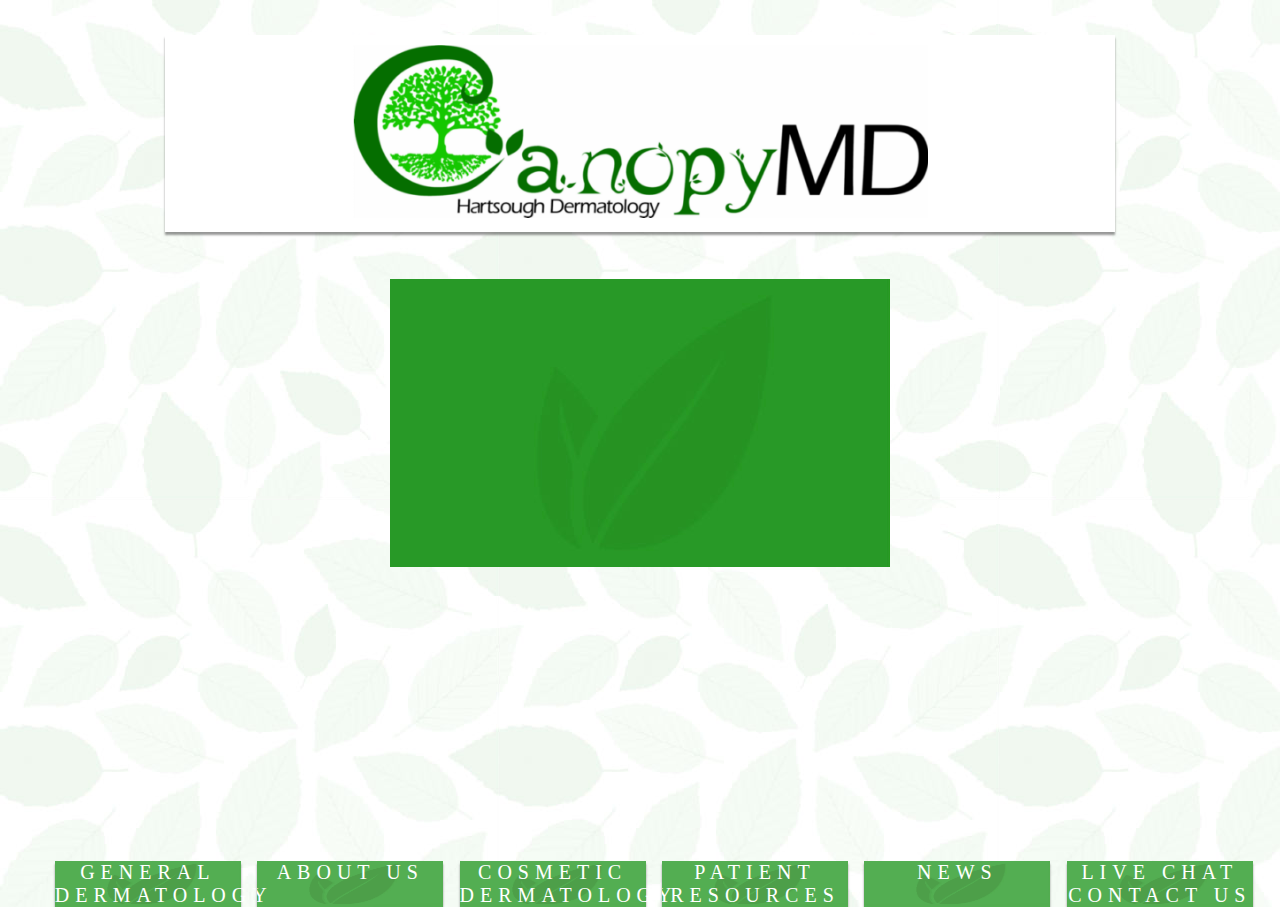
<file: index.html>
<!DOCTYPE html>
<html>
	<head>
		<meta http-equiv="X-UA-Compatible" content="IE=edge" />
		<script type="text/javascript" src="script.js"></script>
		<link href='style.css' rel='stylesheet' type='text/css' />	
	</head>
	<body>
		<div id="wrapper">
			<div id="header">
				<img src="logo.png" />
			</div>
            <div id="center-image">
                <img class="slide" src="icon.jpg" />
            </div>
			<div id="main-links">
                <ul class="footer-links">
                    <li><a href="general-dermatology" title="General Dermatology" class="main-nav" id="left1">General<br />Dermatology</a></li>
                    <li><a href="about" title="About Us" class="main-nav" id="middle1">About Us<br />&nbsp;</a></li>
                    <li><a href="cosmetic-dermatology" title="Cosmetic Dermatology" class="main-nav" id="right1">Cosmetic<br />Dermatology</a></li>
                    <li><a href="resources" title="Patient Resources" class="main-nav" id="left2">Patient<br />Resources</a></li>
                    <li><a href="news" title="News" class="main-nav" id="middle2">News<br />&nbsp;</a></li>
                    <li><a href="contact" title="Live Chat / Contact Us" class="main-nav" id="right2">Live Chat<br />Contact Us</a></li>
                </ul>
			</div>
			<div class="sub" id="general-dermatology">
                <div class="pic" style="background-image: url('3.png')"></div>
			</div>
			<div class="sub" id="about">
				<div class="pic" style="background-image: url('about.jpg')">&nbsp;</div>
				<a href="/about/staff" title="Our Staff" class="main-nav" id="middle1">Our Staff<br />&nbsp;</a> 
				<div class="pic" style="background-image: url('canopy2.jpg')" id="right1">&nbsp;</div>
			</div>
			<div class="sub" id="cosmetic-dermatology">
                <div class="pic" style="background-image: url('icon1.png')"></div>
			</div>
			<div class="sub" id="resources">
                <div class="pic" style="background-image: url('canopy2.jpg')"></div>
			</div>
			<div class="sub" id="news">
                <div class="pic" style="background-image: url('leaf-icon.png')"></div>
			</div>
			<div class="sub" id="contact">
                <div class="pic" style="background-image: url('Fotolia_50846211_Subscription_Monthly_M.jpg')"></div>
			</div>
		</div>
	</body>
</html>
</file>
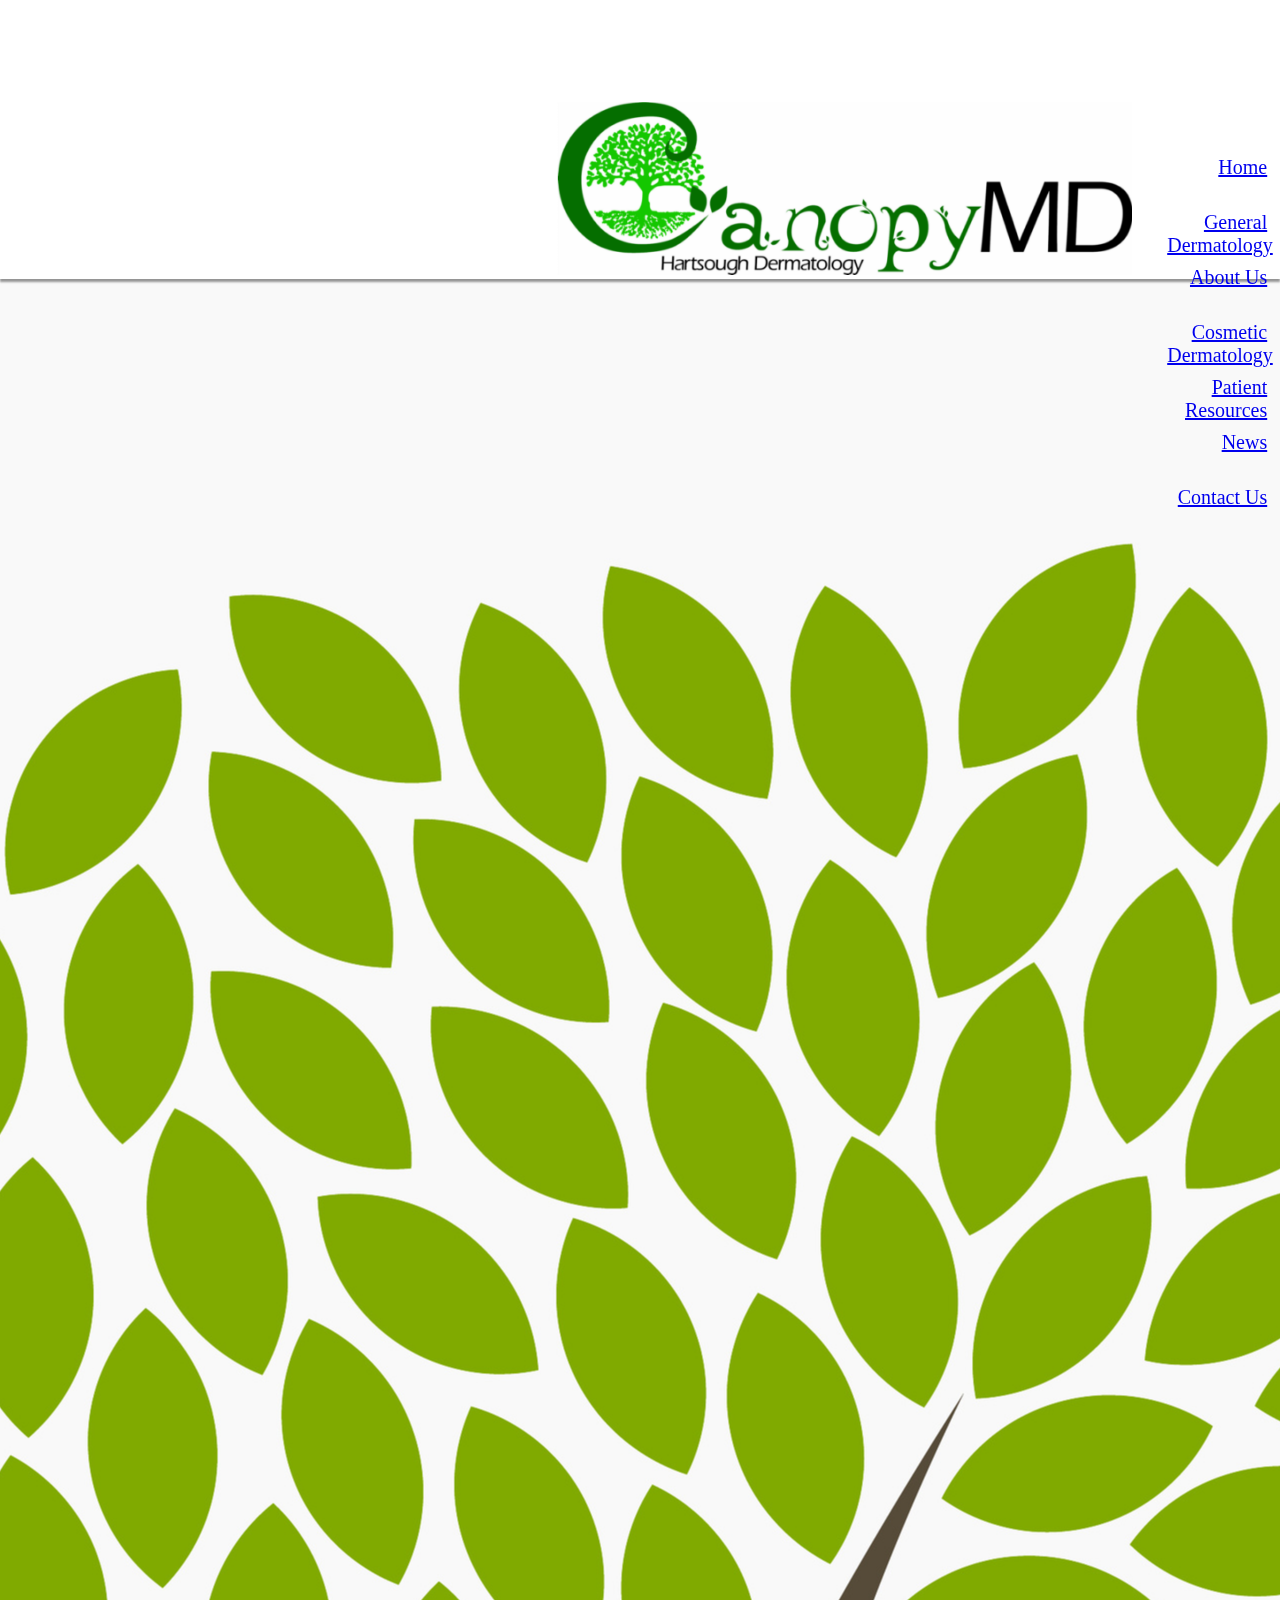
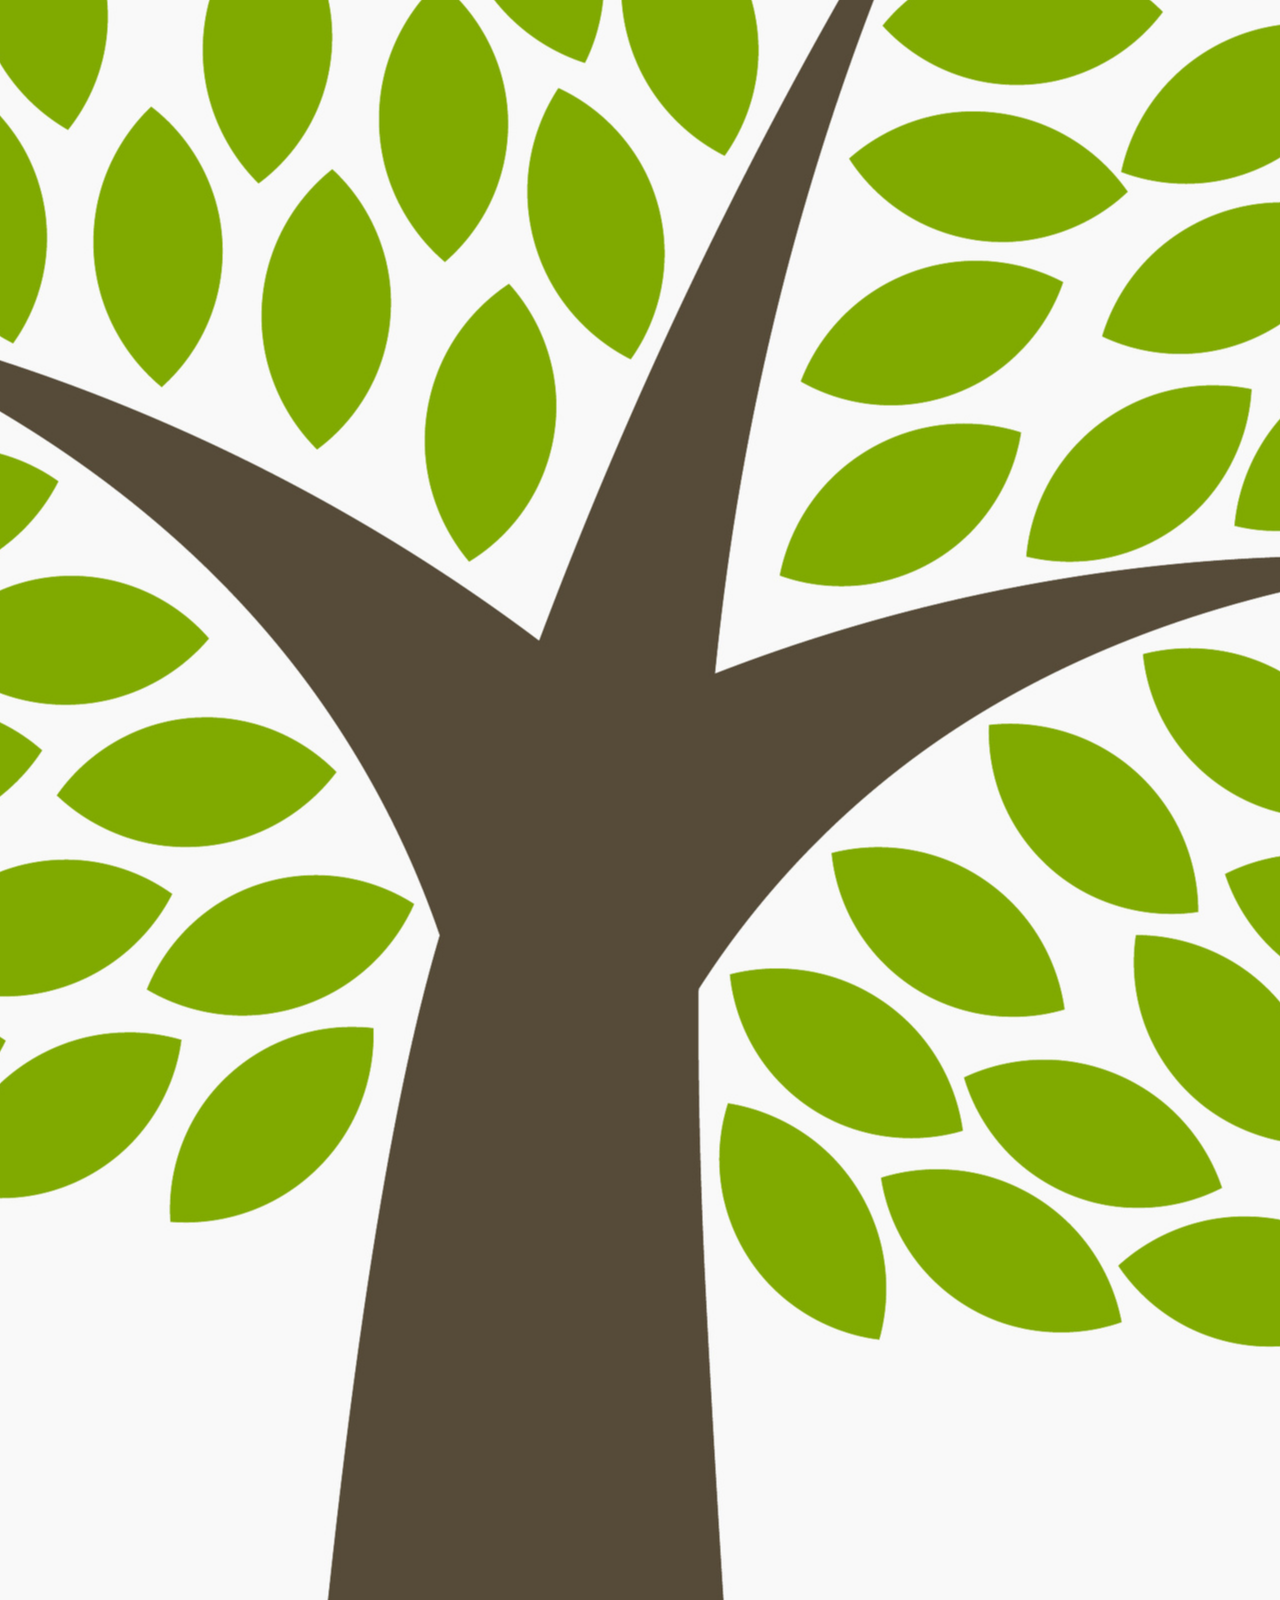
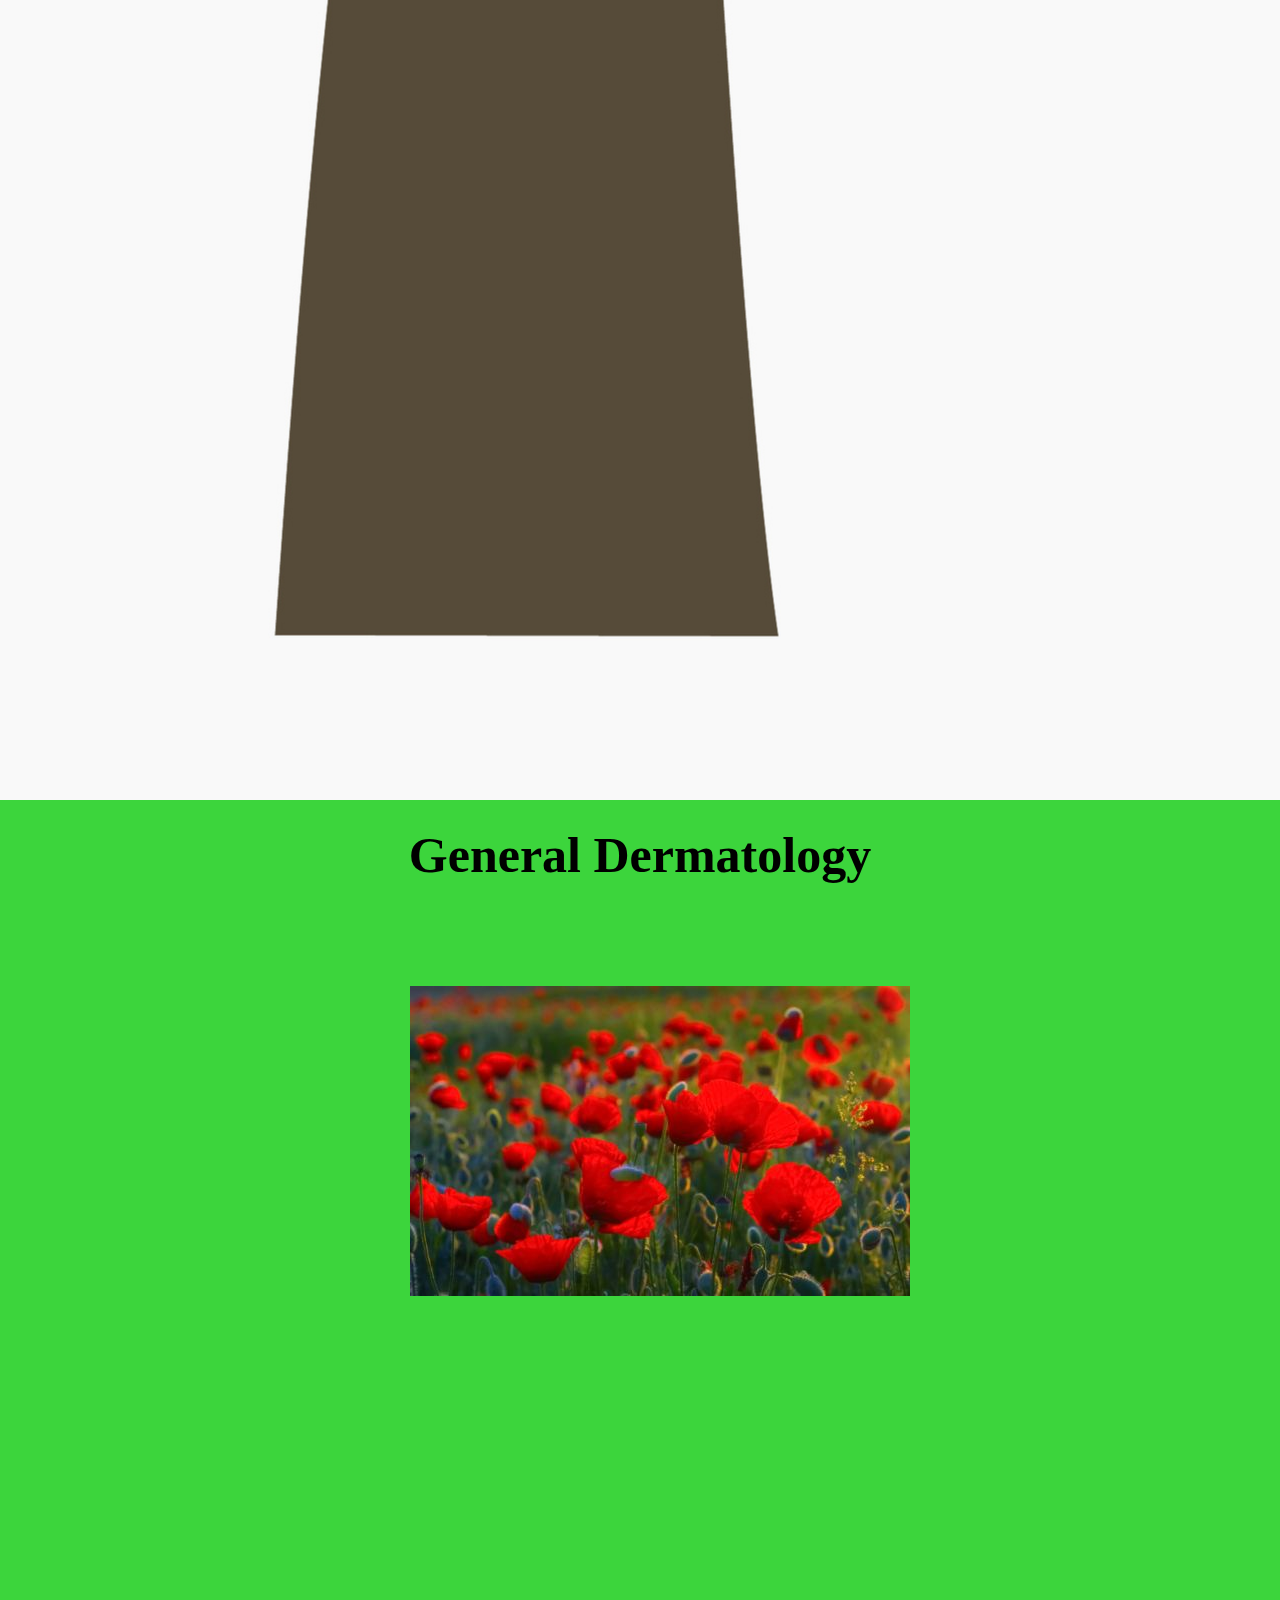
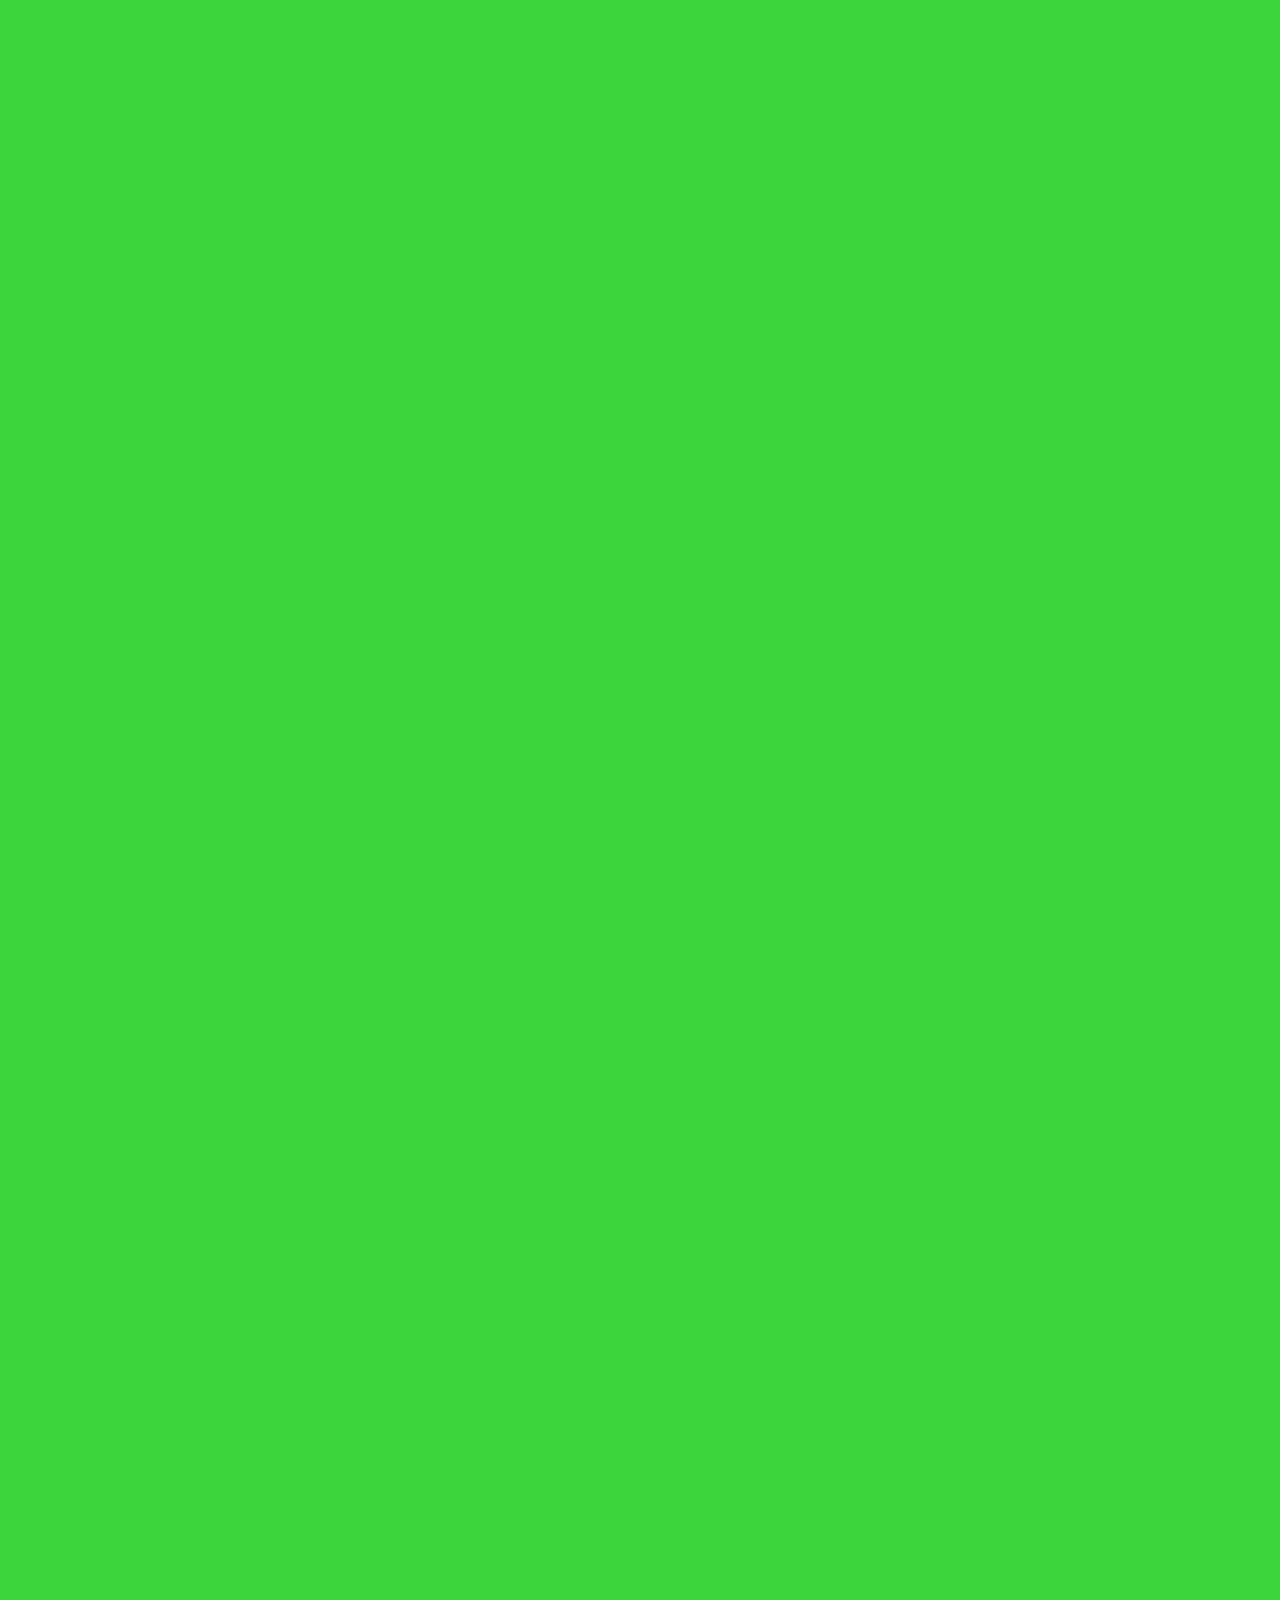
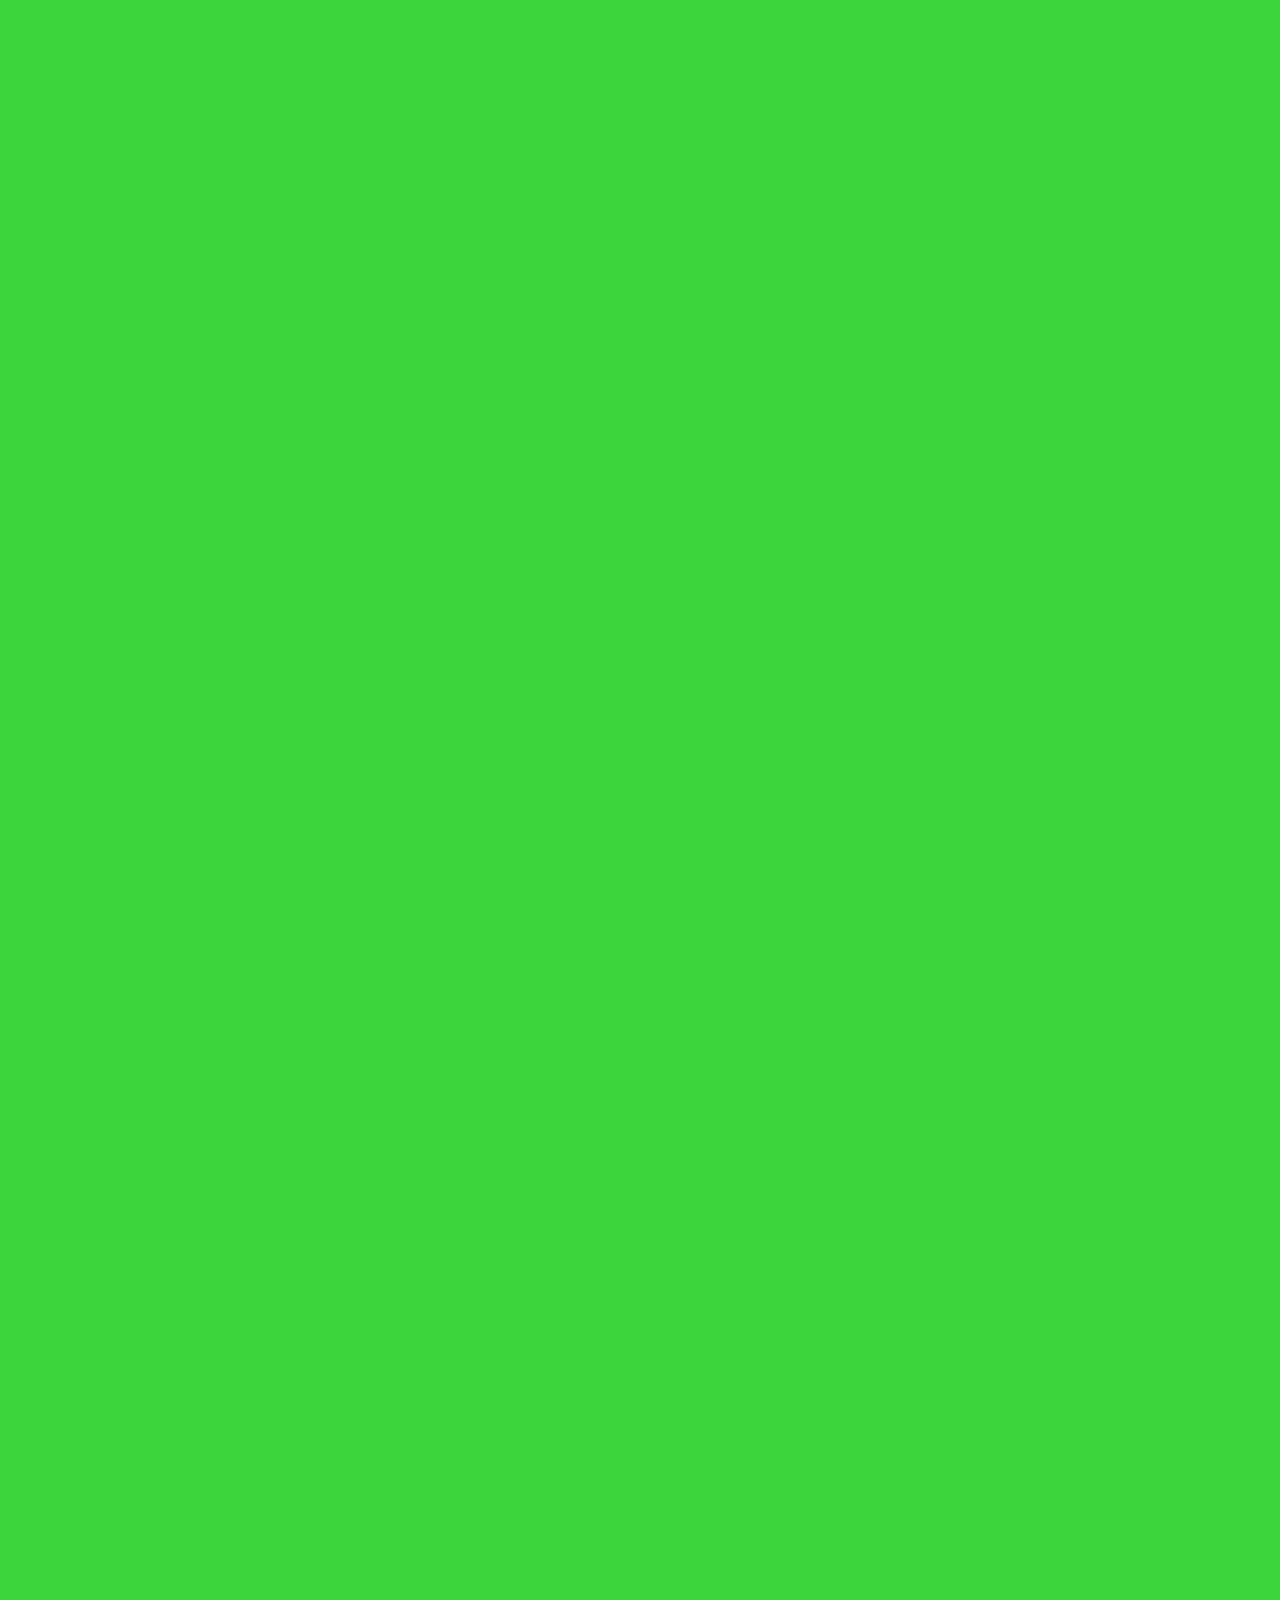
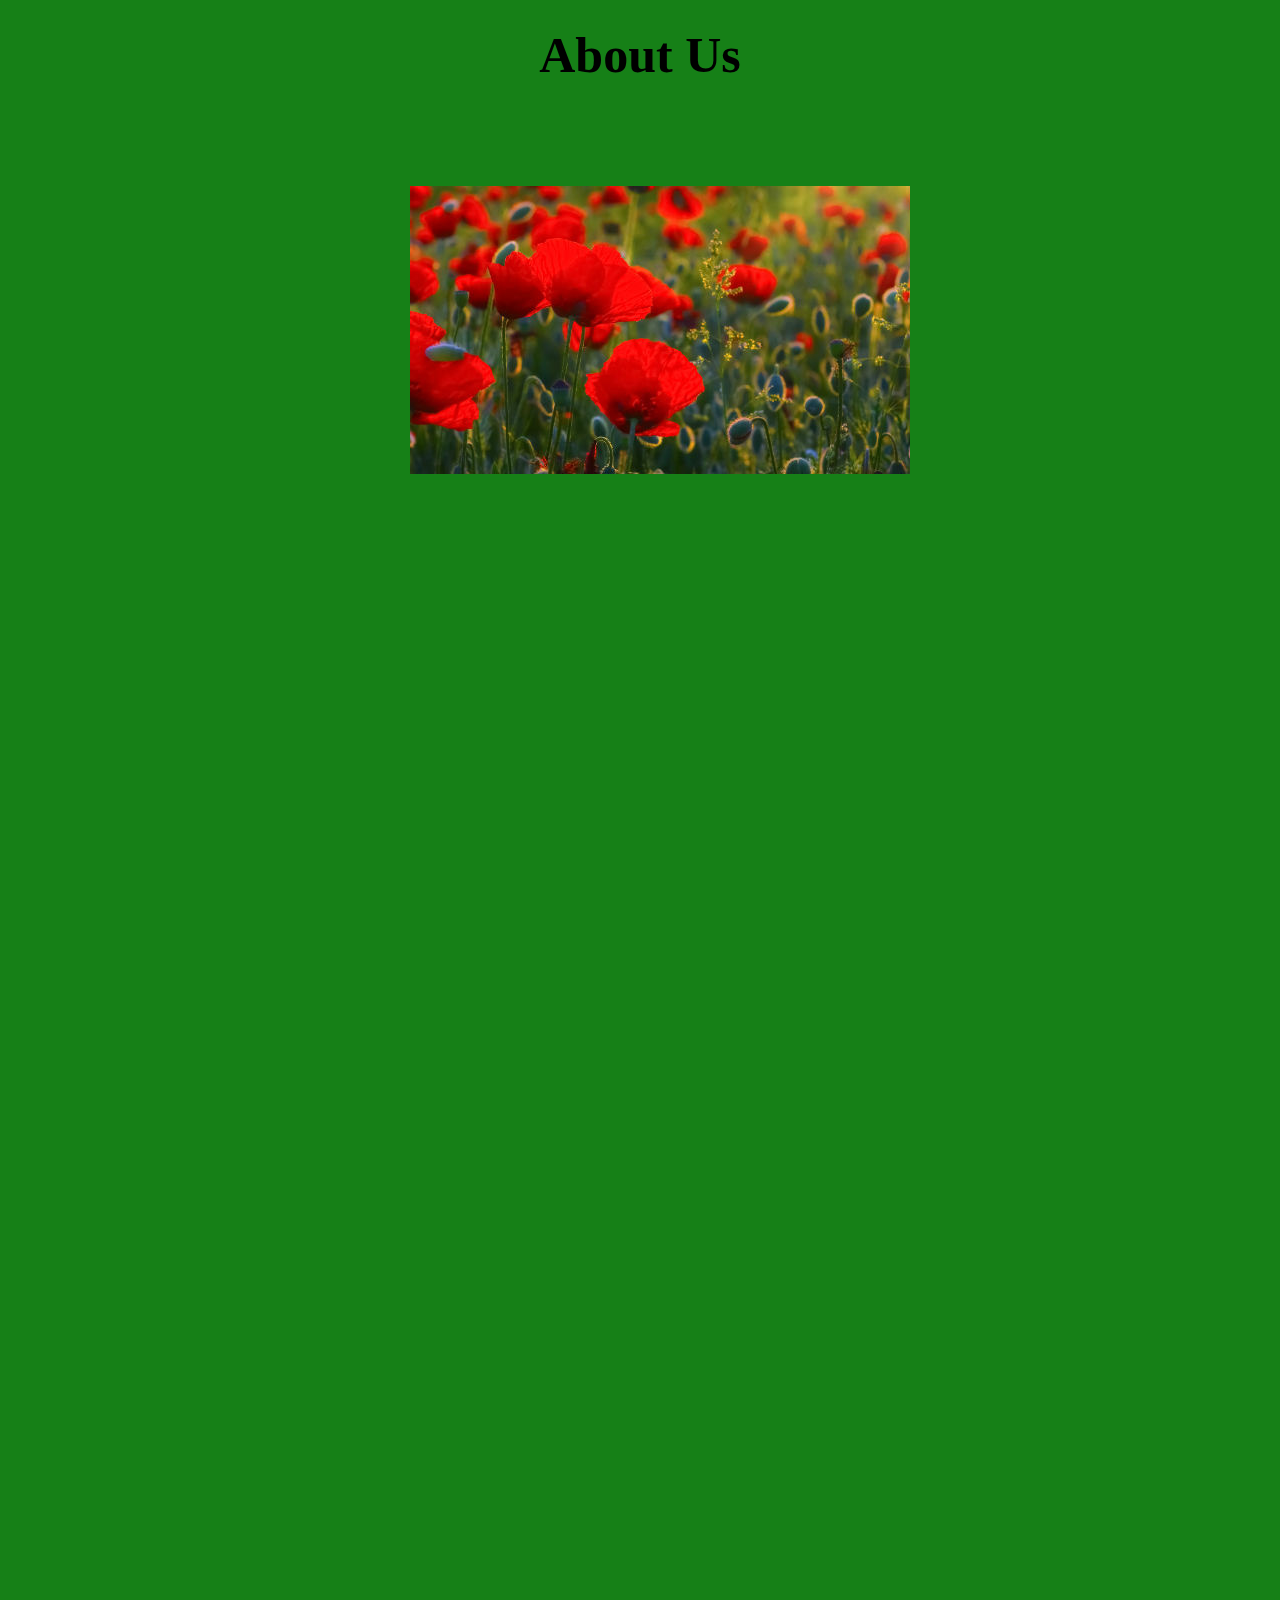
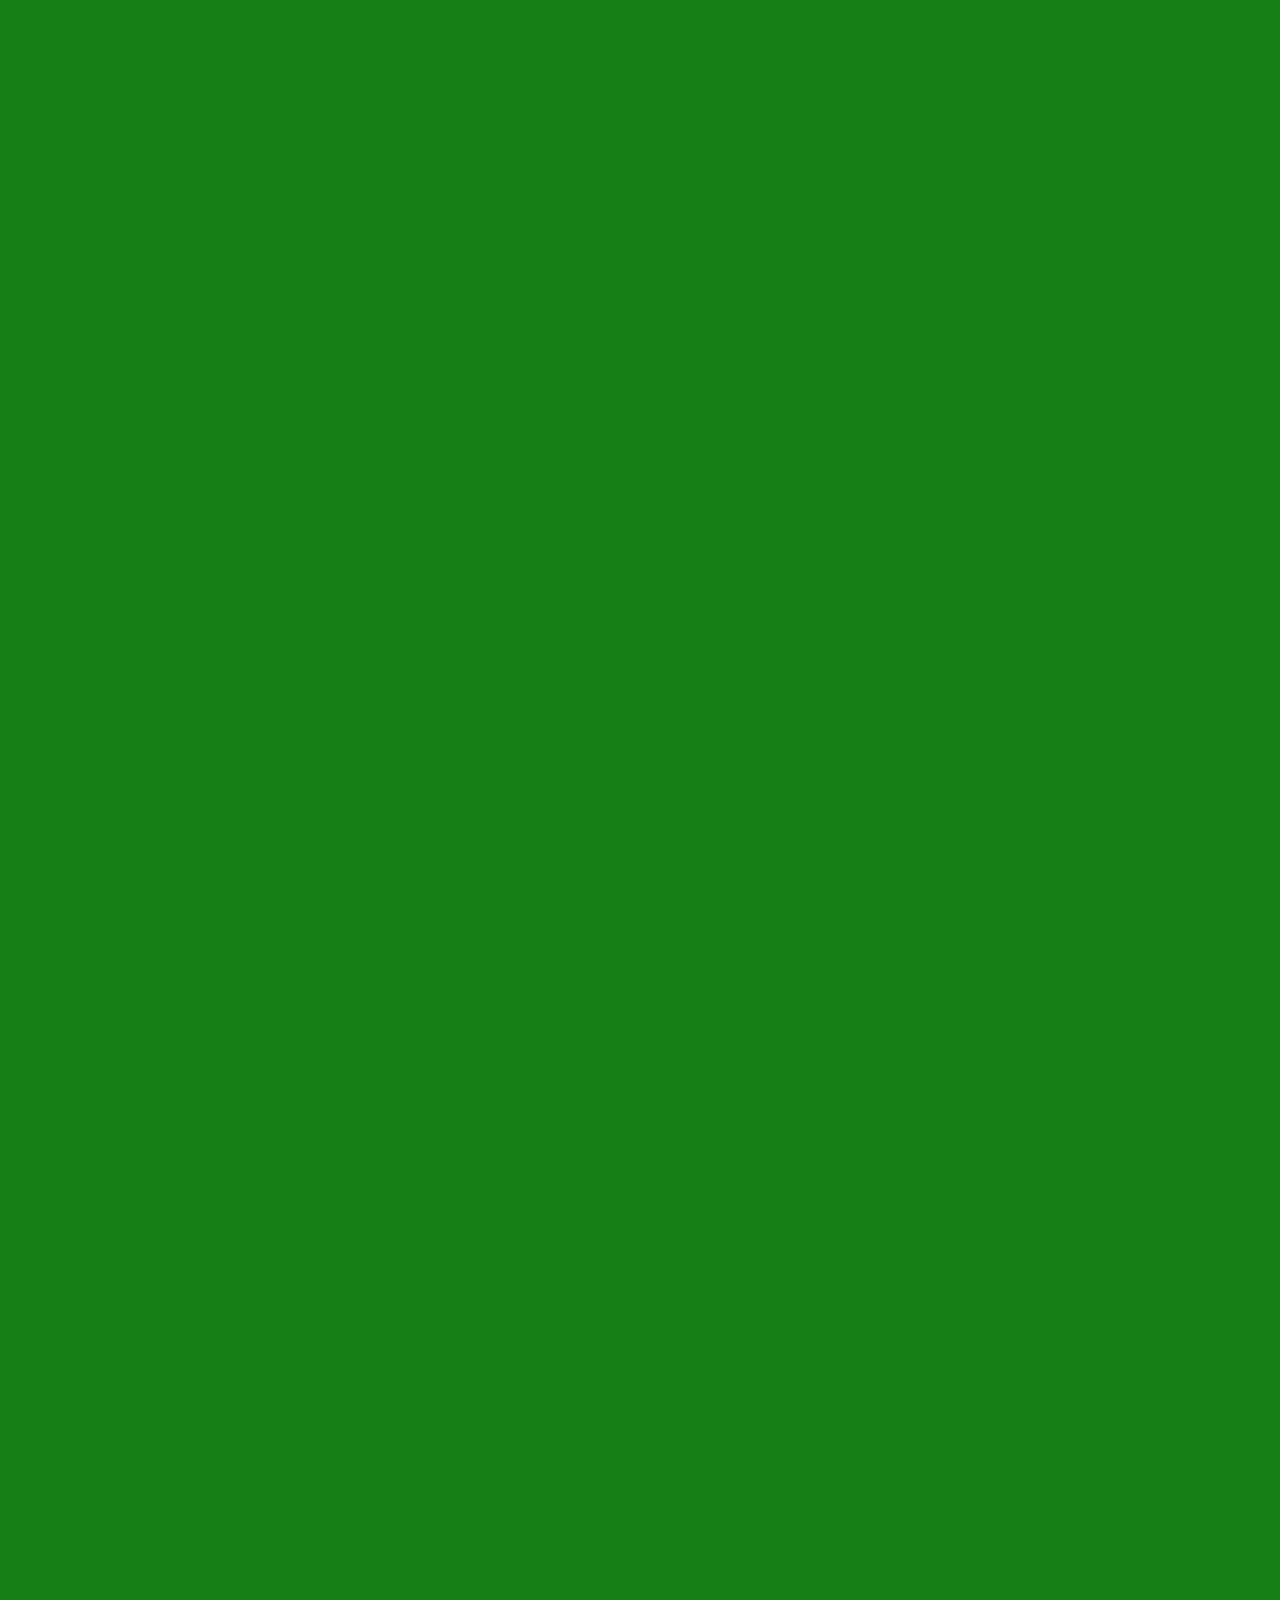
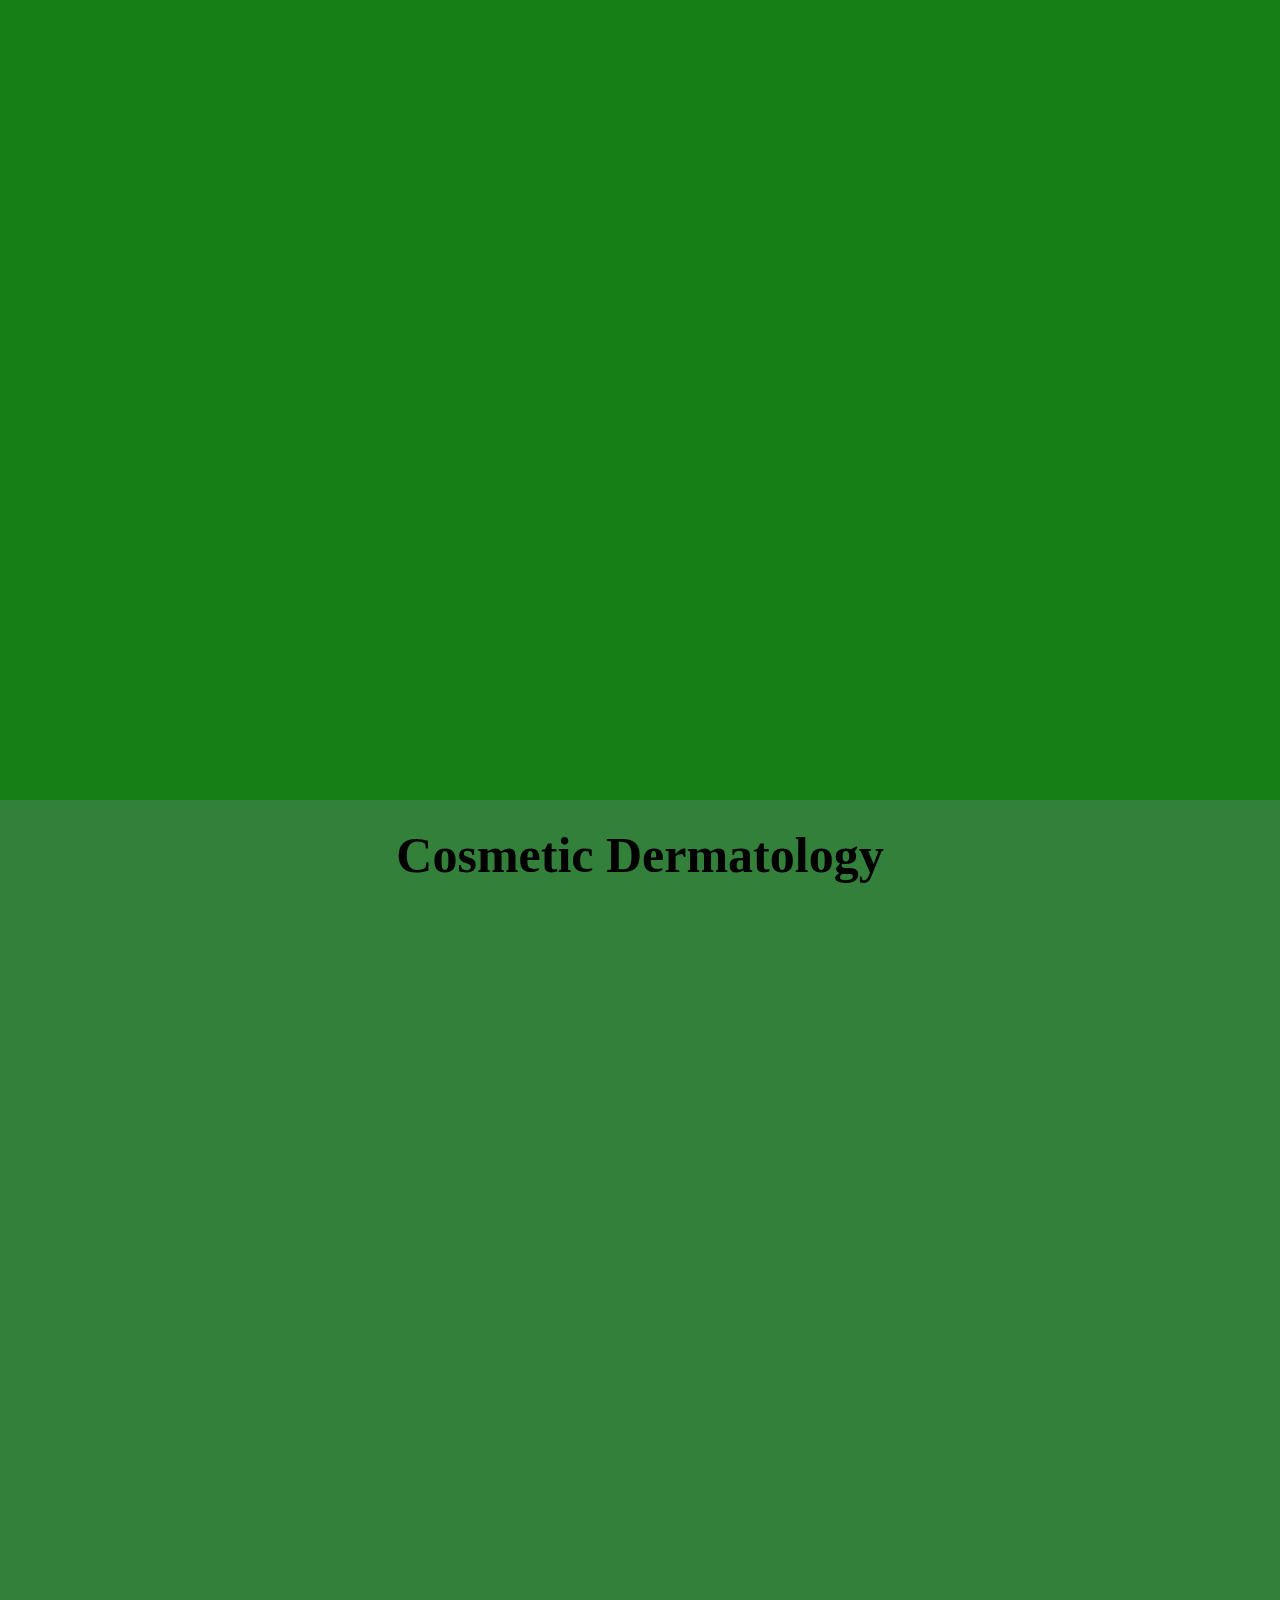
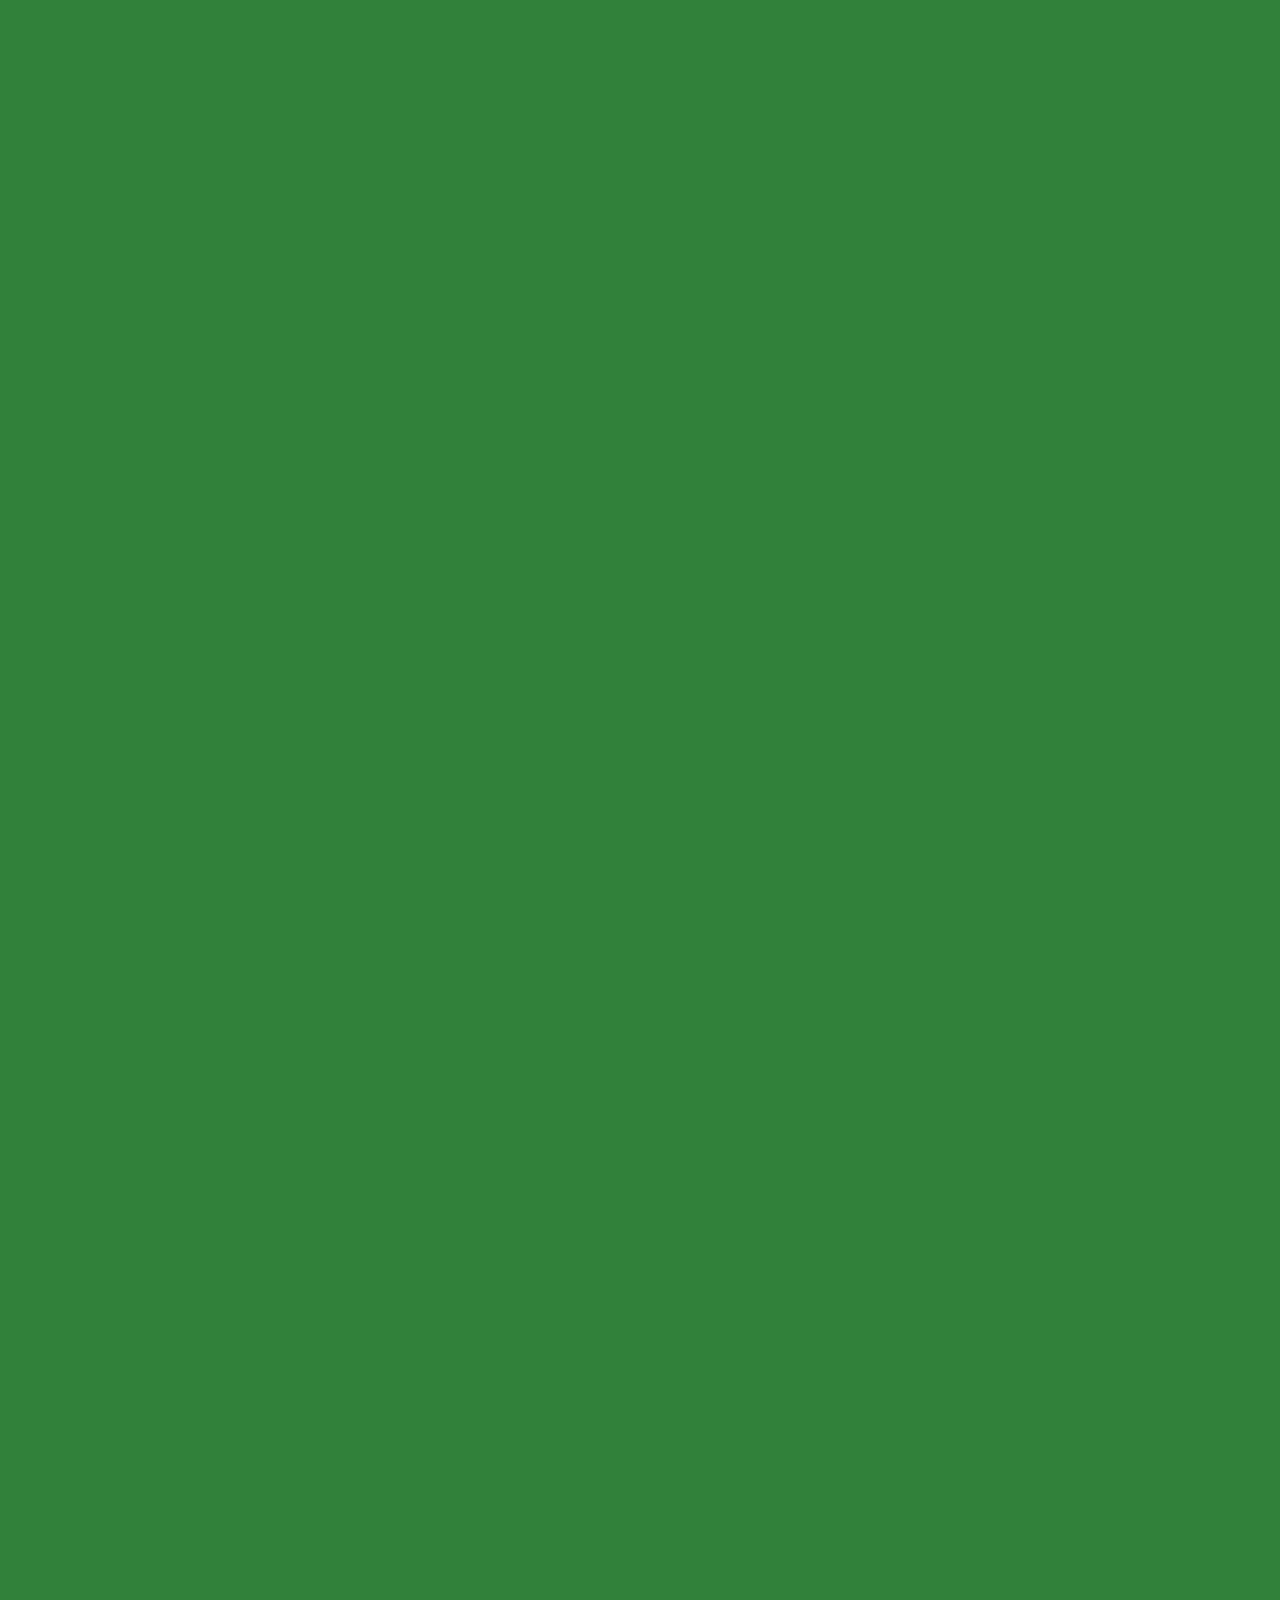
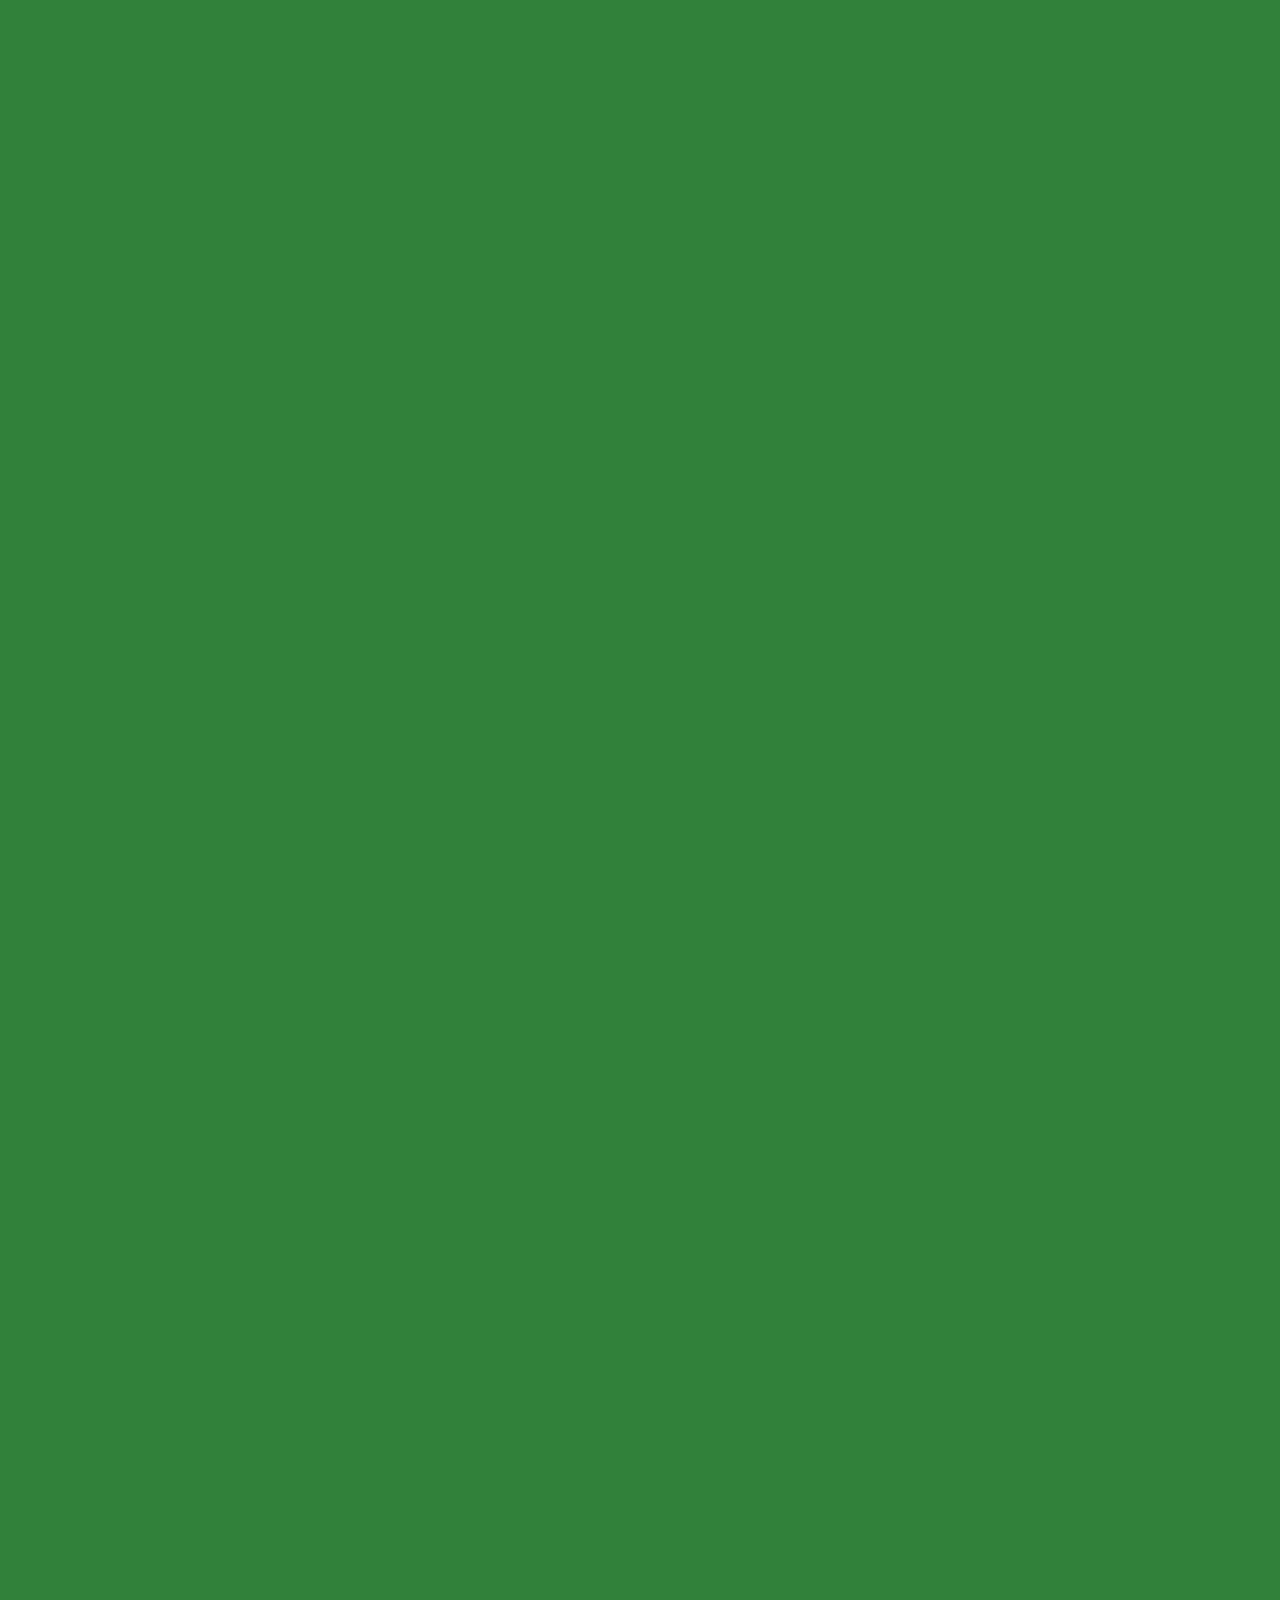
<file: vertical-scroll/index.html>
<!DOCTYPE html>
<html>
<head lang="en">
    <meta charset="UTF-8">
    <script type="text/javascript" src="script.js"></script>
    <script type="text/javascript" src="easing.js"></script>
    <script type="text/javascript" src="easing.compatibility.js"></script>
    <link href='style.css' rel='stylesheet' type='text/css' />
    <title></title>
</head>
<body>
    <div id="home" class="scroll-page">
        <div id="header">
            <img src="logo.png" />
        </div>
        <ul class="nav">
            <li class="nav-button"><a href="#home" class="scroll-link">Home</a></li>
            <li class="nav-button"><a href="#general-dermatology" class="scroll-link">General Dermatology</a></li>
            <li class="nav-button"><a href="#about" class="scroll-link">About Us</a></li>
            <li class="nav-button"><a href="#cosmetic-dermatology" class="scroll-link">Cosmetic Dermatology</a></li>
            <li class="nav-button"><a href="#resources" class="scroll-link">Patient Resources</a></li>
            <li class="nav-button"><a href="#news" class="scroll-link">News</a></li>
            <li class="nav-button"><a href="#contact" class="scroll-link">Contact Us</a></li>
        </ul>
    </div>
        <div id="general-dermatology" class="scroll-page">
        <h1>General Dermatology</h1>
        <img src="canopy1.jpg" />
    </div>
    <div id="about" class="scroll-page">
        <h1>About Us</h1>
       <img src="canopy2.jpg" />

    </div>
    <div id="cosmetic-dermatology" class="scroll-page">
        <h1>Cosmetic Dermatology</h1>
    </div>
    <div id="resources" class="scroll-page">
        <h1>Resources</h1>
        <img src="3.png" />
        <p> One morning, when Gregor Samsa woke from troubled dreams, he found himself transformed in his bed into a horrible vermin. He lay on his armour-like back, and if he lifted his head a little he could see his brown belly, slightly domed and divided by arches into stiff sections. The bedding was hardly able to cover it and seemed ready to slide off any moment. His many legs, pitifully thin compared with the size of the rest of him, waved about helplessly as he looked. "What's happened to me?" he thought. It wasn't a dream. His room, a proper human room although a little too small, lay peacefully between its four familiar walls. A collection of textile samples lay spread out on the table - Samsa was a travelling salesman - and above it there hung a picture that he had recently cut out of an illustrated magazine and housed in a nice, gilded frame. It showed a lady fitted out with a fur hat and fur boa who sat upright, raising a heavy fur muff that covered the whole of her lower arm towards the viewer. Gregor then turned to look out the window at the dull weather. Drops </p>
    </div>
    <div id="news" class="scroll-page">
        <h1>News</h1>
    </div>
    <div id="contact" class="scroll-page">
        <h1>Contact Us</h1>
    </div>
</body>
</html>
</file>
<file: style.css>
@font-face {
	font-family: 'Open Sans';
	font-style: normal;
	font-weight: 300;
	src: local('Open Sans Light'), local('OpenSans-Light'), url(http://themes.googleusercontent.com/static/fonts/opensans/v8/DXI1ORHCpsQm3Vp6mXoaTXhCUOGz7vYGh680lGh-uXM.woff) format('woff');
}
body {
	background-image: url("background2.jpg");	
	font-family: 'Open Sans';
    margin:0;
    padding:0;
    height:100%;
}
#wrapper {
	width: 70%;
	margin-top: -1%;
	margin-left: auto;
	margin-right: auto;
	min-width: 950px;
	text-align: center;
    min-height: 100%;
}
#header {
    margin-top: 5%;
	padding: 10px;
	text-align: center;
	-webkit-box-shadow: 0px 3px 2px 0px rgba(50, 50, 50, 0.5);
	-moz-box-shadow:    0px 3px 2px 0px rgba(50, 50, 50, 0.5);
	box-shadow:         0px 3px 2px 0px rgba(50, 50, 50, 0.5);
	background-color: #FFFFFF;
}
#header img {
	max-width: 100%;
}		
.main-nav {
	position: relative;
	display: inline-block;
	float: none;
	margin-top: 2%;
	margin-right: 1%;
	width: 15%;
	-webkit-box-shadow: 0px 3px 2px 0px rgba(50, 50, 50, 0.5);
	-moz-box-shadow:    0px 3px 2px 0px rgba(50, 50, 50, 0.5);
	box-shadow:         0px 3px 2px 0px rgba(50, 50, 50, 0.5);				
	text-align: center;
	text-decoration: none;
	letter-spacing: 6px;
	text-transform: uppercase;
	font-weight: normal;
	-o-transition: background-color .2s, color .2s;
	-webkit-transition: background-color .2s, color .2s;
	-ms-transition: background-color .2s, color .2s;
	transition: background-color .2s, color .2s;
	font-size: 20px;
}

.main-nav:after {
    content : "";
    display: block;
    position: absolute;
    top: 0;
    left: 0;
    background-image: url(newleaf.png);
	background-position: center;
	background-size: 100% 100%;
    width: 100%;
    height: 100%;
    z-index: -1;
}

a::first-line {
	letter-spacing: 6px;
	font-size: 20px;
}
.sub {
	display: none;
    position:relative;
}
.pic {
	background-position: center;
	background-size: 100% 100%;
	line-height: 82px;
	background-color: black;
	display: inline-block;
	float: none;
	margin-top: 2%;
	margin-right: 1.5%;
	padding-top: 11.5%;
	padding-bottom: 15%;
    width: 40%;
	-webkit-box-shadow: 0px 3px 2px 0px rgba(50, 50, 50, 0.5);
	-moz-box-shadow:    0px 3px 2px 0px rgba(50, 50, 50, 0.5);
	box-shadow:         0px 3px 2px 0px rgba(50, 50, 50, 0.5);
}
.main-nav {
	color: white;
}
.sublink {
	background-color: #056e00;
	color: #FFFFFF;
}
.main-nav:hover {
	background-color: #FFFFFF;
	color: #55ad53;
	background-image: none;
}
.deactivated {
	background-color: #FFFFFF;
	color: #259b24;			
}
#main-links {
    width:100%;
    height:80px;
    position:absolute;
    bottom:0;
    left:0;
}

li {
    display: inline;
    padding: 0;
    margin: 0;
    list-style-type: none;
}

.slide {
   padding-top: 5%;
   position: relative;
}

#center-image {
    position: relative;
    max-width: 100%;
}
</file>
<file: vertical-scroll/style.css>
@font-face {
    font-family: 'Open Sans';
    font-style: normal;
    font-weight: 300;
    src: local('Open Sans Light'), local('OpenSans-Light'), url(http://themes.googleusercontent.com/static/fonts/opensans/v8/DXI1ORHCpsQm3Vp6mXoaTXhCUOGz7vYGh680lGh-uXM.woff) format('woff');
}

body {
    font-family: 'Open Sans';
}

ul.nav {
    float: right;
    margin-top: .1%;
    margin-right: 1%;
    position: fixed;
    right: 0;
    top: 150px;
}

* {
    margin: 0;
    padding: 0;
}

#home {
    background-image: url("background.jpg");
    background-position: center;
}

#header {

    text-align: center;
    -webkit-box-shadow: 0px 3px 2px 0px rgba(50, 50, 50, 0.5);
    -moz-box-shadow:    0px 3px 2px 0px rgba(50, 50, 50, 0.5);
    box-shadow:         0px 3px 2px 0px rgba(50, 50, 50, 0.5);
    background-color: #FFFFFF;
}

#header img {

}

.scroll-link {
    content : "";
    /*background-image: url(leaf-icon.png);*/
    /*background-position: center;*/
    /*background-size: 100% 100%;*/
    width: 100px;
    height: 50px;
    z-index: -1;
    display: block;
    margin-top: 1%;
}

.scroll-link:after{


}

ul li a:hover{
    text-decoration:none;
    color:#fff;
}

div.scroll-page {
    width: 100%;
    margin: 0;
    float: left;
    height: 4000px;
}

li {
    margin-top: 5%;
    margin-right: 5%;
    list-style-type: none;
    font-size: 20px;
    text-align: right;
}

#general-dermatology {
  background-color: #3cd53c;
}

#about {
  background-color: #168017;
}

#cosmetic-dermatology {
    background-color: #32803a;
}

#resources {
    background-color: #2b923a;
}

#contact {
    background-color: #0c8045;
}

#news {
   background-color: #78c124;
}

h1 {
    font-size: 50px;
    margin-top: 2%;
    font-weight: bolder;
    text-align: center;
}

img {
    margin-top: 8%;
    margin-left: 32%;
}

p {
    font-size: 24px;
    text-align: center;
    margin-left: 20%;
    margin-right: 20%;
    margin-top: 1.5%;
}
</file>
